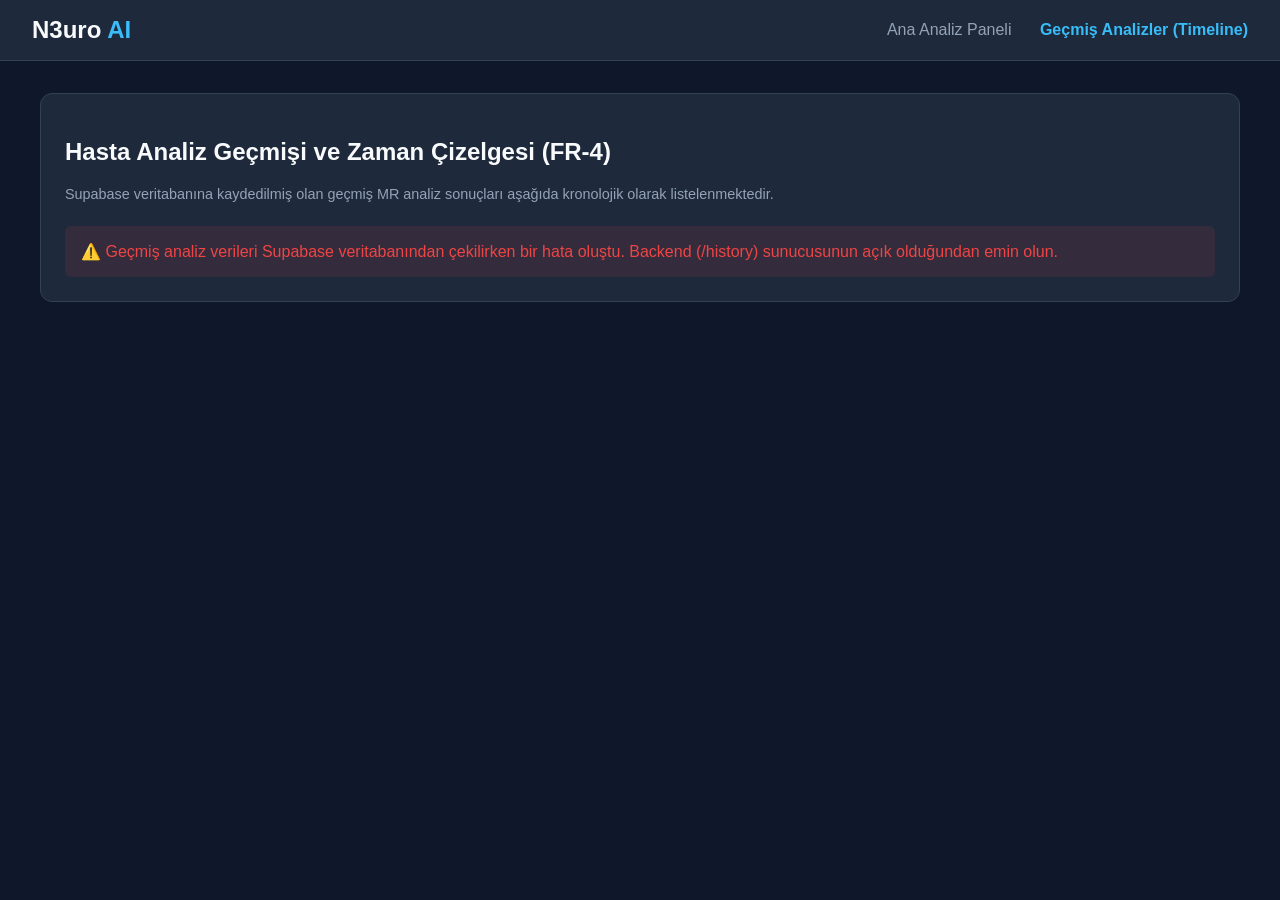
<file: fronted/timeline.html>
<!DOCTYPE html>
<html lang="tr">
<head>
    <meta charset="UTF-8">
    <meta name="viewport" content="width=device-width, initial-scale=1.0">
    <title>N3uro - Analiz Geçmişi (Timeline)</title>
    <link rel="stylesheet" href="css/style.css">
</head>
<body>
    <header class="navbar">
        <div class="logo">N3uro <span>AI</span></div>
        <nav>
            <a href="index.html">Ana Analiz Paneli</a>
            <a href="timeline.html" class="active">Geçmiş Analizler (Timeline)</a>
        </nav>
    </header>

    <main class="container">
        <section class="card">
            <h2>Hasta Analiz Geçmişi ve Zaman Çizelgesi (FR-4)</h2>
            <p style="color: var(--text-muted); font-size: 0.9rem; margin-bottom: 1.5rem;">
                Supabase veritabanına kaydedilmiş olan geçmiş MR analiz sonuçları aşağıda kronolojik olarak listelenmektedir.
            </p>

            <!-- DİNAMİK VERİ YÜKLENME ALANI -->
            <div id="timeline-container" class="timeline-list">
                <p id="loading-text" style="color: var(--text-muted);">⏳ Geçmiş analizler veritabanından çekiliyor...</p>
            </div>
        </section>
    </main>

    <!-- Timeline Dinamik Mantık Kodu -->
    <script src="js/timeline.js"></script>
</body>
</html>
</file>
<file: fronted/css/style.css>
:root {
    --bg-color: #0f172a;
    --card-bg: #1e293b;
    --primary: #2563eb;
    --primary-hover: #1d4ed8;
    --accent: #38bdf8;
    --text-main: #f8fafc;
    --text-muted: #94a3b8;
    --danger: #ef4444;
    --border-color: #334155;
}

body {
    margin: 0;
    font-family: 'Segoe UI', Tahoma, Geneva, Verdana, sans-serif;
    background-color: var(--bg-color);
    color: var(--text-main);
}

.navbar {
    display: flex;
    justify-content: space-between;
    align-items: center;
    padding: 1rem 2rem;
    background-color: var(--card-bg);
    border-bottom: 1px solid var(--border-color);
}

.logo { font-size: 1.5rem; font-weight: bold; }
.logo span { color: var(--accent); }
.navbar nav a { color: var(--text-muted); text-decoration: none; margin-left: 1.5rem; }
.navbar nav a.active { color: var(--accent); font-weight: bold; }

.container { padding: 2rem; max-width: 1200px; margin: 0 auto; }
.grid-layout { display: grid; grid-template-columns: 1fr 1.5fr; gap: 2rem; }

.card {
    background-color: var(--card-bg);
    padding: 1.5rem;
    border-radius: 12px;
    border: 1px solid var(--border-color);
}

/* Yükleme Alanı */
.drop-zone {
    border: 2px dashed var(--accent);
    padding: 3rem 1rem;
    text-align: center;
    border-radius: 8px;
    cursor: pointer;
    background: rgba(56, 189, 248, 0.05);
}
.drop-zone span { color: var(--accent); text-decoration: underline; }

.preview-box { margin-top: 1rem; text-align: center; }
.preview-box img { max-width: 100%; max-height: 200px; border-radius: 6px; }

/* Butonlar */
.btn-primary {
    background-color: var(--primary); color: white; border: none;
    padding: 0.75rem 1.5rem; border-radius: 6px; cursor: pointer; margin-top: 1rem; width: 100%;
}
.btn-primary:hover { background-color: var(--primary-hover); }

.btn-secondary {
    background-color: #059669; color: white; border: none;
    padding: 0.5rem 1rem; border-radius: 6px; cursor: pointer;
}

/* Yan Yana Görsel Gösterimi */
.image-comparison { display: flex; gap: 1rem; margin: 1.5rem 0; }
.img-box { flex: 1; text-align: center; }
.img-box img { width: 100%; height: auto; border-radius: 8px; border: 1px solid var(--border-color); }

/* Tıbbi Bilgilendirme Paneli */
.info-box { background: rgba(255, 255, 255, 0.03); padding: 1rem; border-radius: 6px; border-left: 4px solid var(--accent); }
.disclaimer { color: var(--danger); display: block; margin-top: 0.5rem; font-size: 0.8rem; }

.alert-banner {
    background-color: rgba(239, 68, 68, 0.2);
    border: 1px solid var(--danger);
    color: #fca5a5;
    padding: 1rem;
    border-radius: 6px;
    margin-bottom: 1.5rem;
}

.hidden { display: none !important; }

/* Analiz Tamamlandığında Butonun Başarı Stili */
.btn-primary.btn-success {
    background-color: #059669 !important; /* Emerald Yeşili */
}

.btn-primary.btn-success:hover {
    background-color: #047857 !important;
}
</file>
